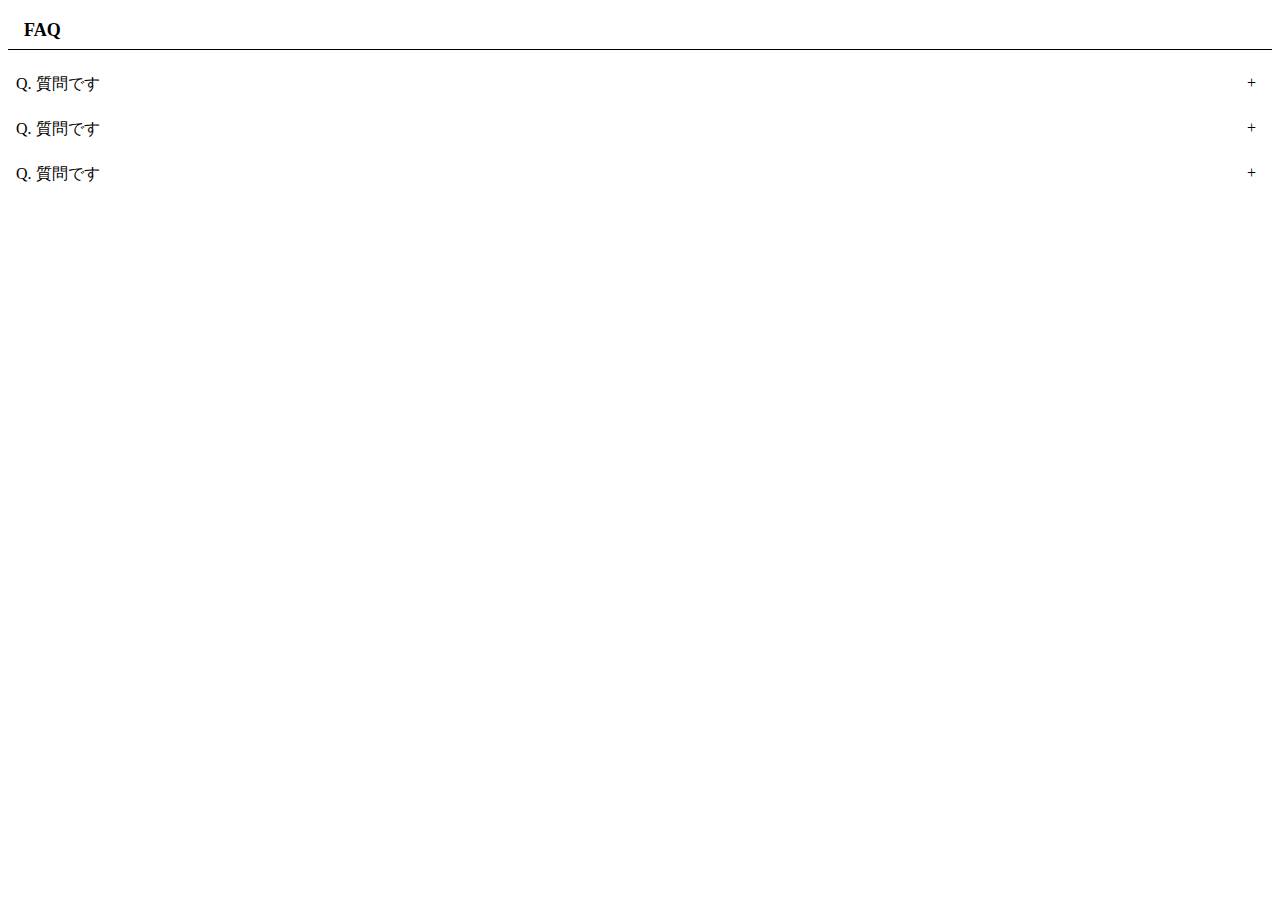
<file: accordion_js/index.html>
<!DOCTYPE html>
<html lang="ja">
<head>
  <meta charset="utf-8">
  <title>FAQ</title>
  <link rel="stylesheet" href="css/styles.css">
</head>
<body>
  <h1>FAQ</h1>
  <dl>
    <div>
      <dt>質問です</dt>
      <dd>回答です。回答です。回答です。回答です。回答です。回答です。回答です。回答です。回答です。回答です。回答です。回答です。回答です。</dd>
    </div>
    <div>
      <dt>質問です</dt>
      <dd>回答です。回答です。回答です。回答です。回答です。回答です。回答です。回答です。回答です。回答です。回答です。回答です。回答です。</dd>
    </div>
    <div>
      <dt>質問です</dt>
      <dd>回答です。回答です。回答です。回答です。回答です。回答です。回答です。回答です。回答です。回答です。回答です。回答です。回答です。</dd>
    </div>
  </dl>

  <script src="js/main.js"></script>
</body>
</html>
</file>
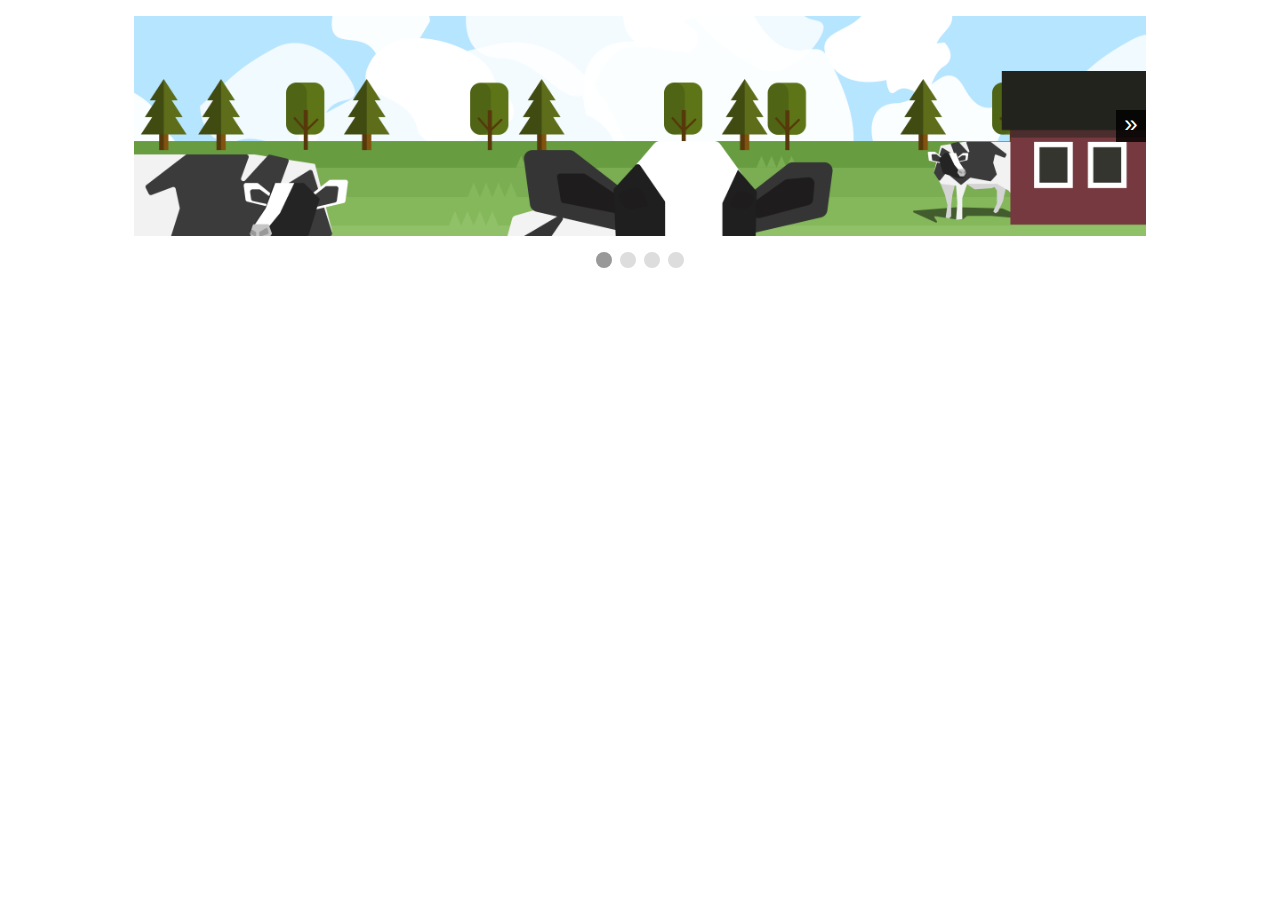
<file: MyCarousel/index.html>
<!DOCTYPE html>
<html lang="ja">
<head>
  <meta charset="UTF-8">
  <meta http-equiv="X-UA-Compatible" content="IE=edge">
  <meta name="viewport" content="width=device-width, initial-scale=1.0">
  <title>My Carousel</title>
  <link rel="stylesheet" href="css/style.css">
</head>
<body>
  <section class="carousel">
    <div class="container">
      <ul>
        <li><img src="img/pic1.png"></li>
        <li><img src="img/pic2.png"></li>
        <li><img src="img/pic3.png"></li>
        <li><img src="img/pic4.png"></li>
      </ul>

      <button id="prev">&laquo;</button>
      <button id="next">&raquo;</button>
    </div>

    <nav>
    </nav>
  </section>

  <script src="js/main.js"></script>
</body>
</html>
</file>
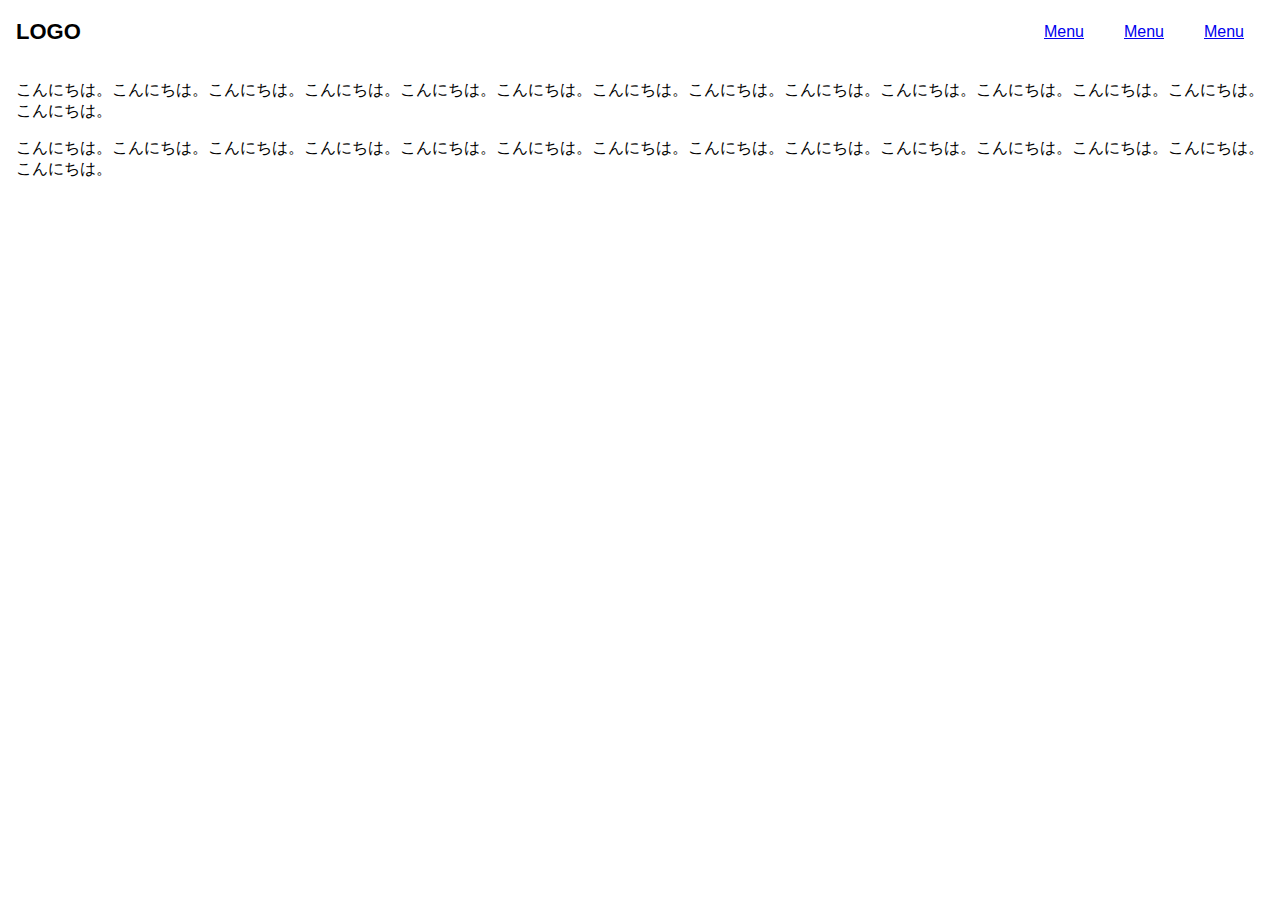
<file: MyHamburgerMenu/index.html>
<!DOCTYPE html>
<html lang="ja">
<head>
  <meta charset="utf-8">
  <meta name="viewport" content="width=device-width, initial-scale=1">
  <title>My Site</title>
  <link href="https://fonts.googleapis.com/icon?family=Material+Icons" rel="stylesheet">
  <link rel="stylesheet" href="css/styles.css">
</head>
<body>
  <header>
    <div class="logo">
      <h1>LOGO</h1>
    </div>

    <div class="pc-menu">
      <nav>
        <ul>
          <li><a href="#">Menu</a></li>
          <li><a href="#">Menu</a></li>
          <li><a href="#">Menu</a></li>
        </ul>
      </nav>
    </div>

    <div class="sp-menu">
      <span class="material-icons" id="open">menu</span>
    </div>
  </header>

  <div class="overlay">
    <span class="material-icons" id="close">close</span>
    <nav>
      <ul>
        <li><a href="#">Menu</a></li>
        <li><a href="#">Menu</a></li>
        <li><a href="#">Menu</a></li>
      </ul>
    </nav>
  </div>

  <main>
    <p>こんにちは。こんにちは。こんにちは。こんにちは。こんにちは。こんにちは。こんにちは。こんにちは。こんにちは。こんにちは。こんにちは。こんにちは。こんにちは。こんにちは。</p>
    <p>こんにちは。こんにちは。こんにちは。こんにちは。こんにちは。こんにちは。こんにちは。こんにちは。こんにちは。こんにちは。こんにちは。こんにちは。こんにちは。こんにちは。</p>
  </main>

  <script src="js/main.js"></script>
</body>
</html>
</file>
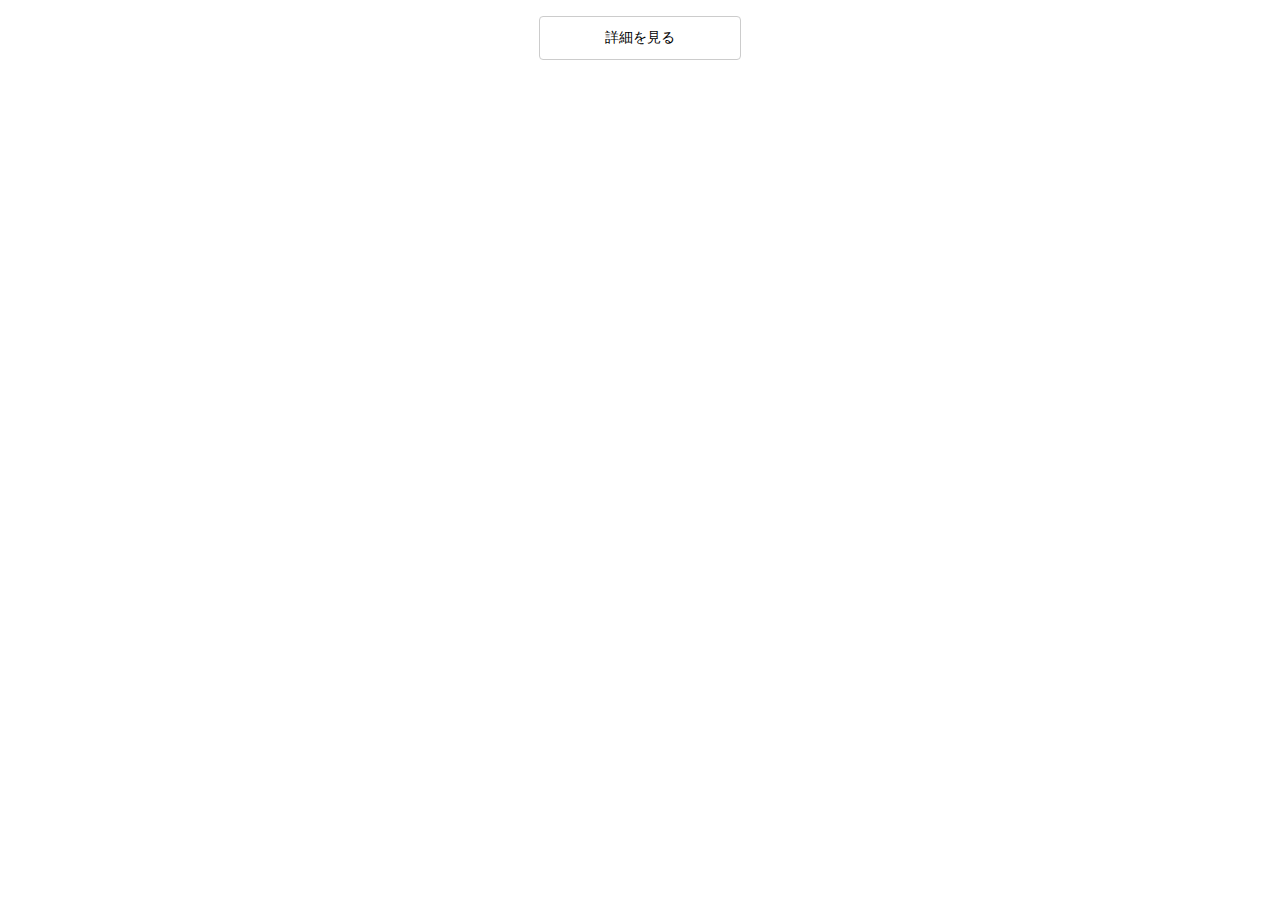
<file: MyModalWindow/index.html>
<!DOCTYPE html>
<html lang="ja">
<head>
  <meta charset="utf-8">
  <title>Modal Window</title>
  <link rel="stylesheet" href="css/styles.css">
</head>
<body>
  <div id="open">
    詳細を見る
  </div>

  <div id="mask" class="hidden"></div>

  <section id="modal" class="hidden">
    <p>こんにちは。こんにちは。こんにちは。こんにちは。こんにちは。こんにちは。こんにちは。こんにちは。こんにちは。こんにちは。</p>
    <div id="close">
      閉じる
    </div>
  </section>

  <script src="js/main.js"></script>
</body>
</html>
</file>
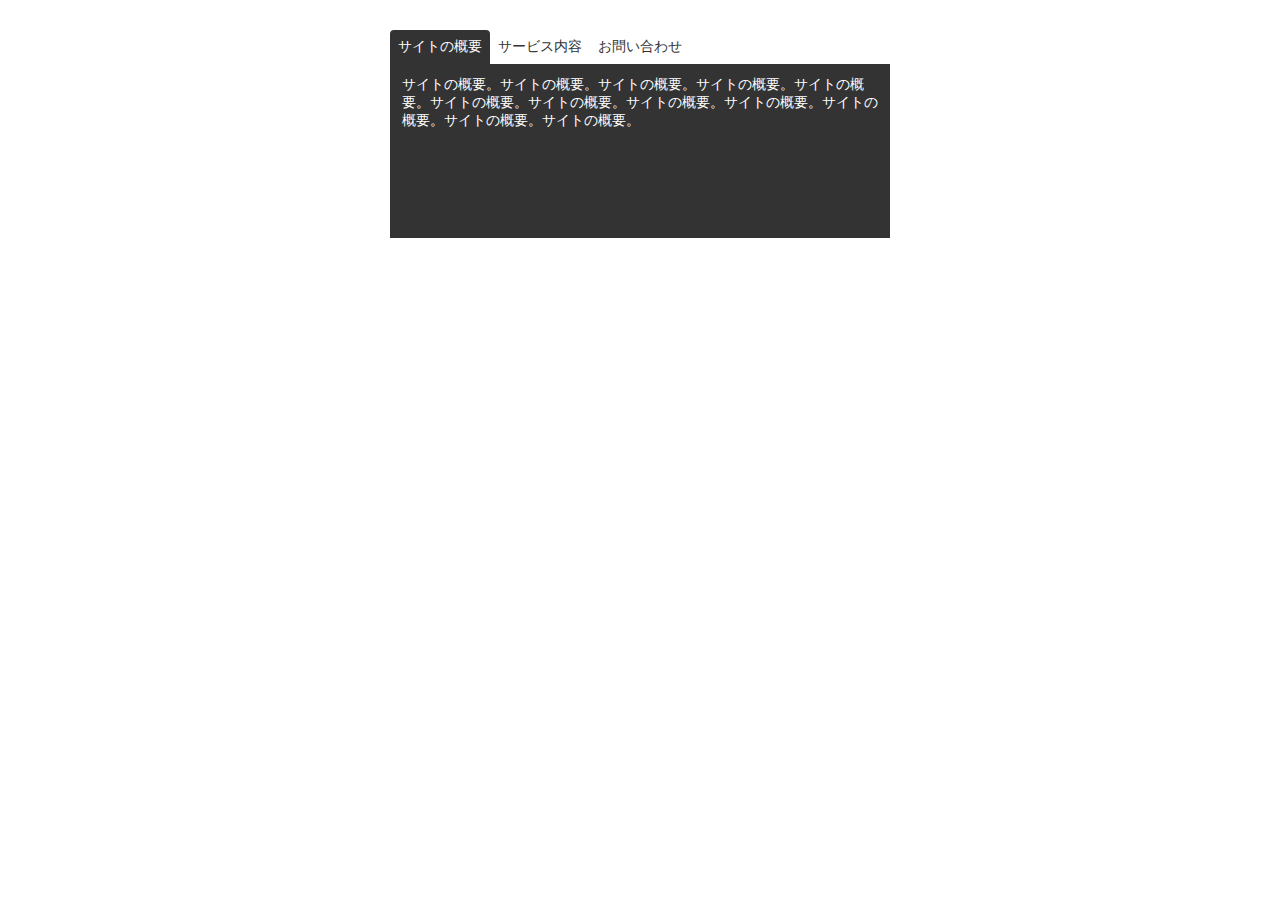
<file: MyTabMenu/index.html>
<!DOCTYPE html>
<html lang="ja">
<head>
  <meta charset="utf-8">
  <title>Tab Menu</title>
  <link rel="stylesheet" href="css/styles.css">
</head>
<body>
  <div class="container">
    <ul class="menu">
      <li><a href="#" class="active" data-id="about">サイトの概要</a></li>
      <li><a href="#" data-id="service">サービス内容</a></li>
      <li><a href="#" data-id="contact">お問い合わせ</a></li>
    </ul>

    <section class="content active" id="about">
      サイトの概要。サイトの概要。サイトの概要。サイトの概要。サイトの概要。サイトの概要。サイトの概要。サイトの概要。サイトの概要。サイトの概要。サイトの概要。サイトの概要。
    </section>

    <section class="content" id="service">
      サービス内容。サービス内容。サービス内容。サービス内容。サービス内容。サービス内容。サービス内容。サービス内容。サービス内容。サービス内容。サービス内容。サービス内容。
    </section>

    <section class="content" id="contact">
      お問い合わせ。お問い合わせ。お問い合わせ。お問い合わせ。お問い合わせ。お問い合わせ。お問い合わせ。お問い合わせ。お問い合わせ。お問い合わせ。お問い合わせ。お問い合わせ。
    </section>
  </div>

  <script src="js/main.js"></script>
</body>
</html>
</file>
<file: accordion_js/css/styles.css>
h1 {
  font-size: 18px;
  border-bottom: 1px solid;
  padding: 8px 16px;
  margin-bottom: 16px;
}

dl {
  margin: 0;
}

dl > div {
  margin-bottom: 8px;
}

dt {
  padding: 8px;
  cursor: pointer;
  user-select: none;
  position: relative;
}

dt::before {
  content: 'Q. ';
}

dt::after {
  content: '+';
  position: absolute;
  top: 8px;
  right: 16px;
  transition: transform .3s;
}

dl > div.appear dt::after {
  transform: rotate(45deg);
}

dd {
  padding: 8px;
  margin: 0;
  display: none;
}

dd::before {
  content: 'A .';
}

dl > div.appear dd {
  display: block;
  animation: .3s fadeIn;
}

@keyframes fadeIn {
  0% {
    opacity: 0;
    transform: translateY(-10px);
  }
  100% {
    opacity: 1;
    transform: none;
  }
}
</file>
<file: MyCarousel/css/style.css>
.carousel {
  width: 80%;
  margin: 16px auto;
}

.container {
  width: 100%;
  height: 220px;
  overflow: hidden;
  position: relative;
}

ul {
  list-style: none;
  margin: 0;
  padding: 0;
  height: 100%;
  display: flex;
  transition: transform .3s;
}

li {
  height: 100%;
  min-width: 100%;
}

li img {
  width: 100%;
  height: 100%;
  object-fit: cover;
}

#prev,
#next {
  position: absolute;
  top: 50%;
  transform: translateY(-50%);
  border: none;
  background: rgba(0, 0, 0, .8);
  color: #fff;
  font-size: 24px;
  padding: 0 8px 4px;
  cursor: pointer;
}

#prev:hover,
#next:hover {
  opacity: .8;
}

#prev {
  left: 0;
}

#next {
  right: 0;
}

.hidden {
  display: none;
}

nav {
  margin-top: 16px;
  text-align: center;
}

nav button + button {
  margin-left: 8px;
}

nav button {
  border: none;
  width: 16px;
  height: 16px;
  background: #ddd;
  border-radius: 50%;
  cursor: pointer;
}

nav .current {
  background: #999;
}
</file>
<file: MyHamburgerMenu/css/styles.css>
body {
  margin: 0;
  font-family: Verdana, sans-serif;
}

header {
  display: flex;
  padding: 0 16px;
}

header h1 {
  margin: 0;
  font-size: 22px;
  line-height: 64px;
}

.sp-menu {
  margin-left: auto;
}

.sp-menu #open {
  font-size: 32px;
  line-height: 64px;
  cursor: pointer;
}

.sp-menu #open.hide {
  display: none;
}

main {
  padding: 0 16px;
}

.overlay {
  position: fixed;
  top: 0;
  bottom: 0;
  right: 0;
  left: 0;
  background: rgba(255, 255, 255, 0.95);
  text-align: center;
  padding: 64px;
  opacity: 0;
  pointer-events: none;
  transition: opacity .6s;
}

.overlay.show {
  opacity: 1;
  pointer-events: auto;
}

.overlay #close {
  position: absolute;
  top: 16px;
  right: 16px;
  font-size: 32px;
  cursor: pointer;
}

.overlay ul {
  list-style-type: none;
  margin: 0;
  padding: 0;
}

.overlay li {
  margin-top: 24px;
  opacity: 0;
  transform: translateY(16px);
  transition: opacity .3s, transform .3s;
}

.overlay.show li {
  opacity: 1;
  transform: none;
}

.overlay.show li:nth-child(1) {
  transition-delay: .1s;
}

.overlay.show li:nth-child(2) {
  transition-delay: .2s;
}

.overlay.show li:nth-child(3) {
  transition-delay: .3s;
}

.pc-menu {
  display: none;
}

@media (min-width: 600px) {
  .pc-menu {
    display: block;
    margin-left: auto;
  }

  .pc-menu ul {
    list-style-type: none;
    margin: 0;
    padding: 0;
    display: flex;
  }

  .pc-menu a {
    display: block;
    width: 80px;
    line-height: 64px;
    text-align: center;
  }

  .pc-menu a:hover {
    background: #f2f2f2;
  }

  .sp-menu {
    display: none;
  }
}
</file>
<file: MyModalWindow/css/styles.css>
body {
  font-size: 14px;
}

#open, #close {
  cursor: pointer;
  width: 200px;
  border: 1px solid #ccc;
  border-radius: 4px;
  text-align: center;
  padding: 12px 0;
  margin: 16px auto 0;
}

#mask {
  background: rgba(0, 0, 0, 0.4);
  position: fixed;
  top: 0;
  bottom: 0;
  right: 0;
  left: 0;
  z-index: 1;
}

#modal {
  background: #fff;
  width: 300px;
  padding: 20px;
  border-radius: 4px;
  position: absolute;
  top: 40px;
  left: 0;
  right: 0;
  margin: 0 auto;
  transition: .4s;
  z-index: 2;
}

#modal > p {
  margin: 0 0 20px;
}

#mask.hidden {
  display: none;
}

#modal.hidden {
  transform: translate(0, -500px);
}
</file>
<file: MyTabMenu/css/styles.css>
body {
  font-size: 14px;
}

.container {
  margin: 30px auto;
  width: 500px;
}

.menu {
  list-style: none;
  padding: 0;
  margin: 0;
  display: flex;
}

.menu li a {
  display: inline-block;
  width: 100px;
  text-align: center;
  padding: 8px 0;
  color: #333;
  text-decoration: none;
  border-radius: 4px 4px 0 0;
}

.menu li a.active {
  background: #333;
  color: #fff;
}

.menu li a:not(.active):hover {
  opacity: 0.5;
  transition: opacity 0.4s;
}

.content.active {
  background: #333;
  color: #fff;
  min-height: 150px;
  padding: 12px;
  display: block;
}

.content {
  display: none;
}
</file>
